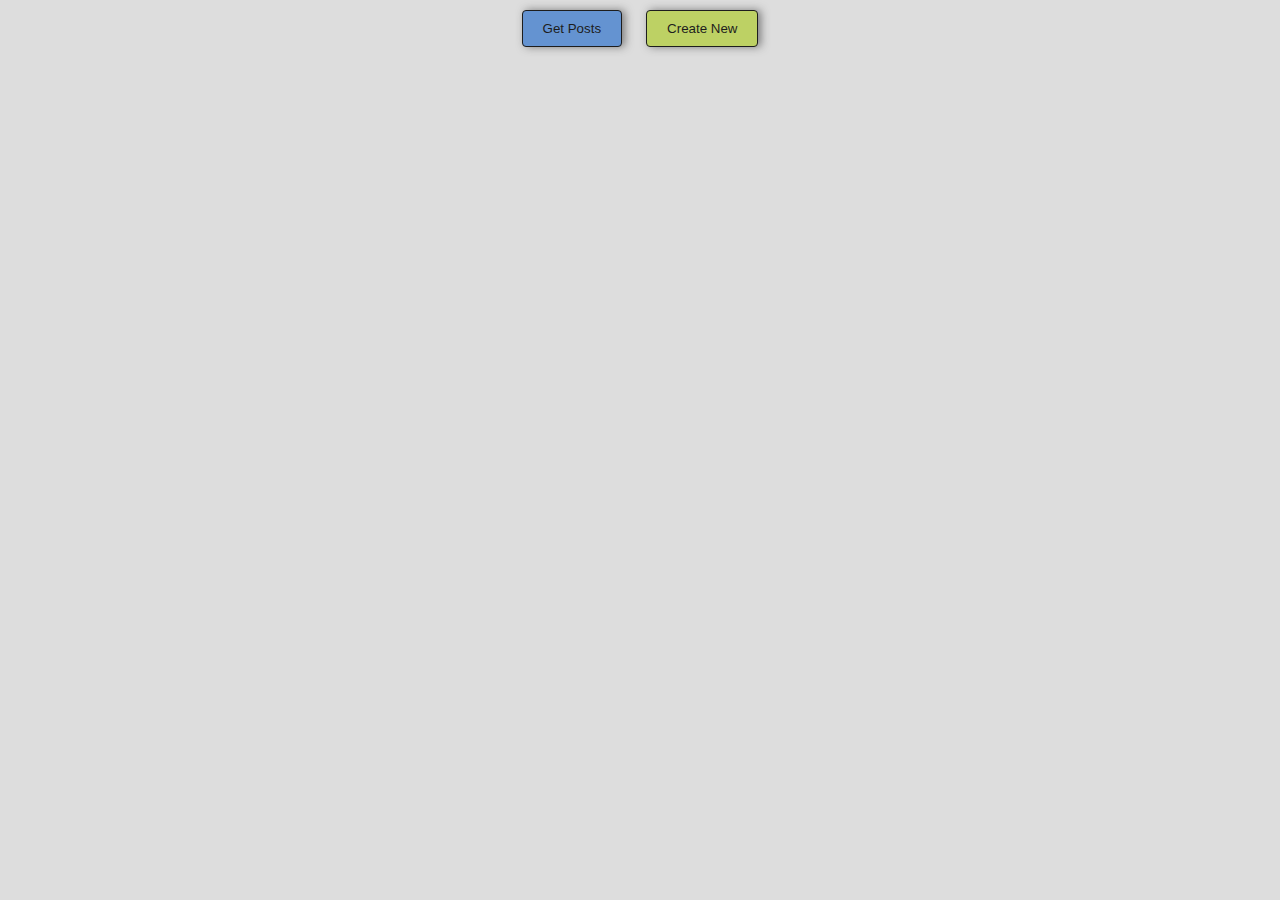
<file: API-Practice/index.html>
<!DOCTYPE html>
<html lang="en">
  <head>
    <meta charset="UTF-8" />
    <meta name="viewport" content="width=device-width, initial-scale=1.0" />
    <meta http-equiv="X-UA-Compatible" content="ie=edge" />
    <link
      href="https://fonts.googleapis.com/css?family=Lato&display=swap"
      rel="stylesheet"
    />
    <link rel="stylesheet" href="styles.css" />
    <title>XHR Playground</title>
  </head>
  <body>
    <main class="container">
      <div class="buttons">
        <button id="getBtn" class="btn btn-blue">Get Posts</button>
        <button id="postBtn" class="btn btn-yellow">Create New</button>
      </div>
      <form id="myForm">
        <input type="text" placeholder="Title" />
        <input type="text" placeholder="User ID" />
        <textarea cols="30" rows="10" placeholder="Post"></textarea>
        <input class="btn btn-green" type="submit" value="Submit" />
      </form>
      <p id="error"></p>
      <p id="success"></p>
      <div id="resCont" class="resContainer">
        <ul id="responses"></ul>
      </div>
    </main>
    <script src="morePractice.js"></script>
  </body>
</html>
</file>
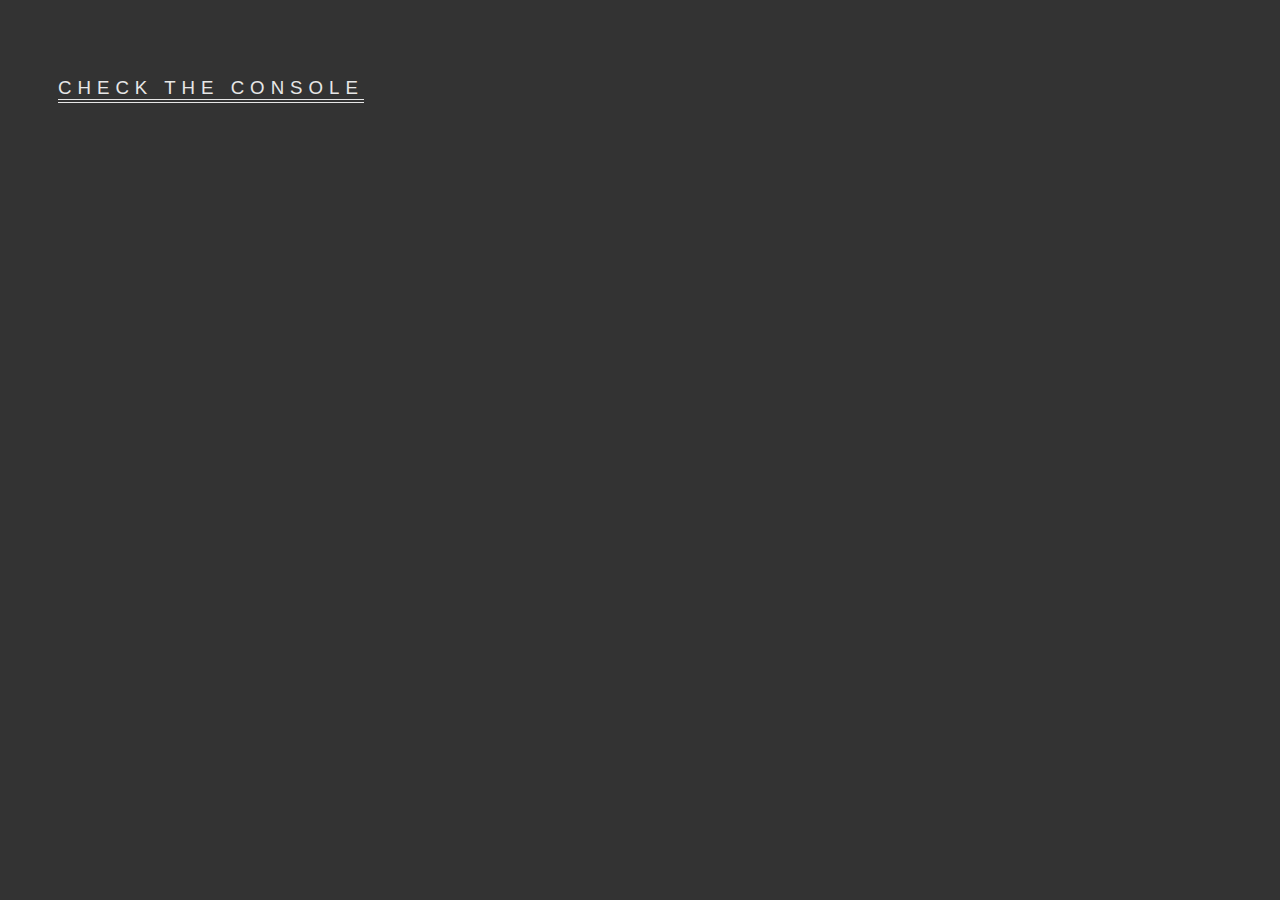
<file: test.html>
<!DOCTYPE html>
<html lang="en">
  <head>
    <meta charset="UTF-8" />
    <meta name="viewport" content="width=device-width, initial-scale=1.0" />
    <meta http-equiv="X-UA-Compatible" content="ie=edge" />
    <link rel="icon" type="image/png" href="./favicon.png" />
  </head>
  <body
    style="background-color: rgb(51, 51, 51); color: rgb(231, 231, 231); padding: 50px"
  >
    <p
      style="font-size:14pt; text-transform: uppercase; font-family: Arial, Helvetica, sans-serif; letter-spacing: 6px; border-bottom: 4px double rgb(231, 231, 231); width: fit-content"
    >
      check the console
    </p>
    <script src="./Arrays/2DArrays/maxIncreaseToKeepSkyline.js"></script>
  </body>
</html>
</file>
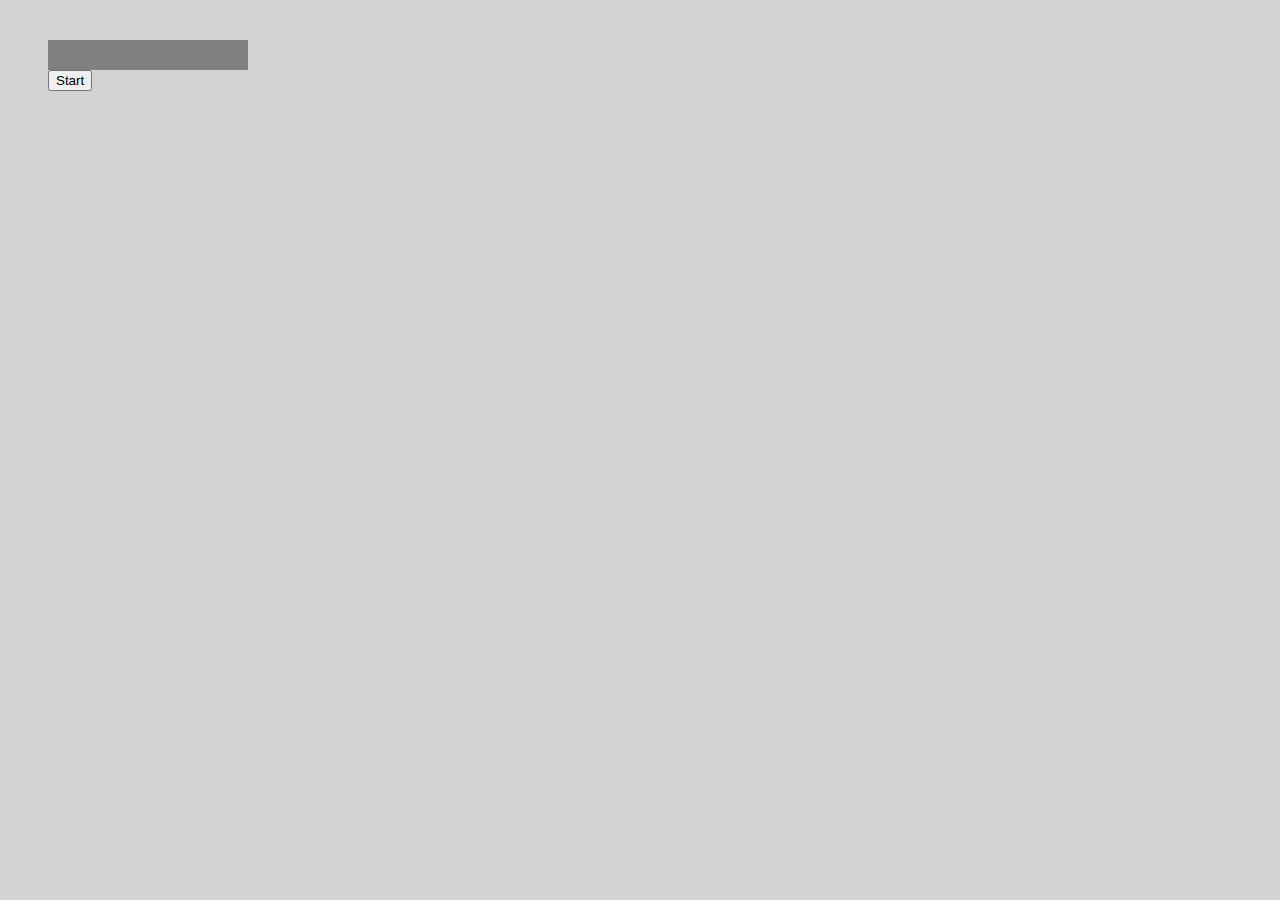
<file: JSPlayground/loading.html>
<!DOCTYPE html>
<html lang="en">
  <head>
    <meta charset="UTF-8" />
    <meta name="viewport" content="width=device-width, initial-scale=1.0" />
    <meta http-equiv="X-UA-Compatible" content="ie=edge" />
    <title>Loading Bar</title>
  </head>
  <body>
    <div class="bar-container">
      <div id="bar" class="bar" />
    </div>
    <button onclick="fillBar(2)">Start</button>

    <script>
    
        function fillBar(seconds){
            const bar = document.getElementById("bar");
            let atPercent = 0;
            const interval = setInterval(()=>{
                console.log('Running at ' + atPercent);
                bar.style.width = atPercent + "%";
                atPercent++;
                if(atPercent > 100){
                    clearInterval(interval);
                }
            }, (seconds * 1000) / 100)
        }

    </script>

    <style>
      body {
        background-color: lightgrey;
      }
      .bar-container {
        width: 200px;
        height: 30px;
        margin: 40px;
        background-color: grey;
      }
      .bar {
        background-color: green;
        height: 100%;
        width: 0;
      }
    </style>
  </body>
</html>
</file>
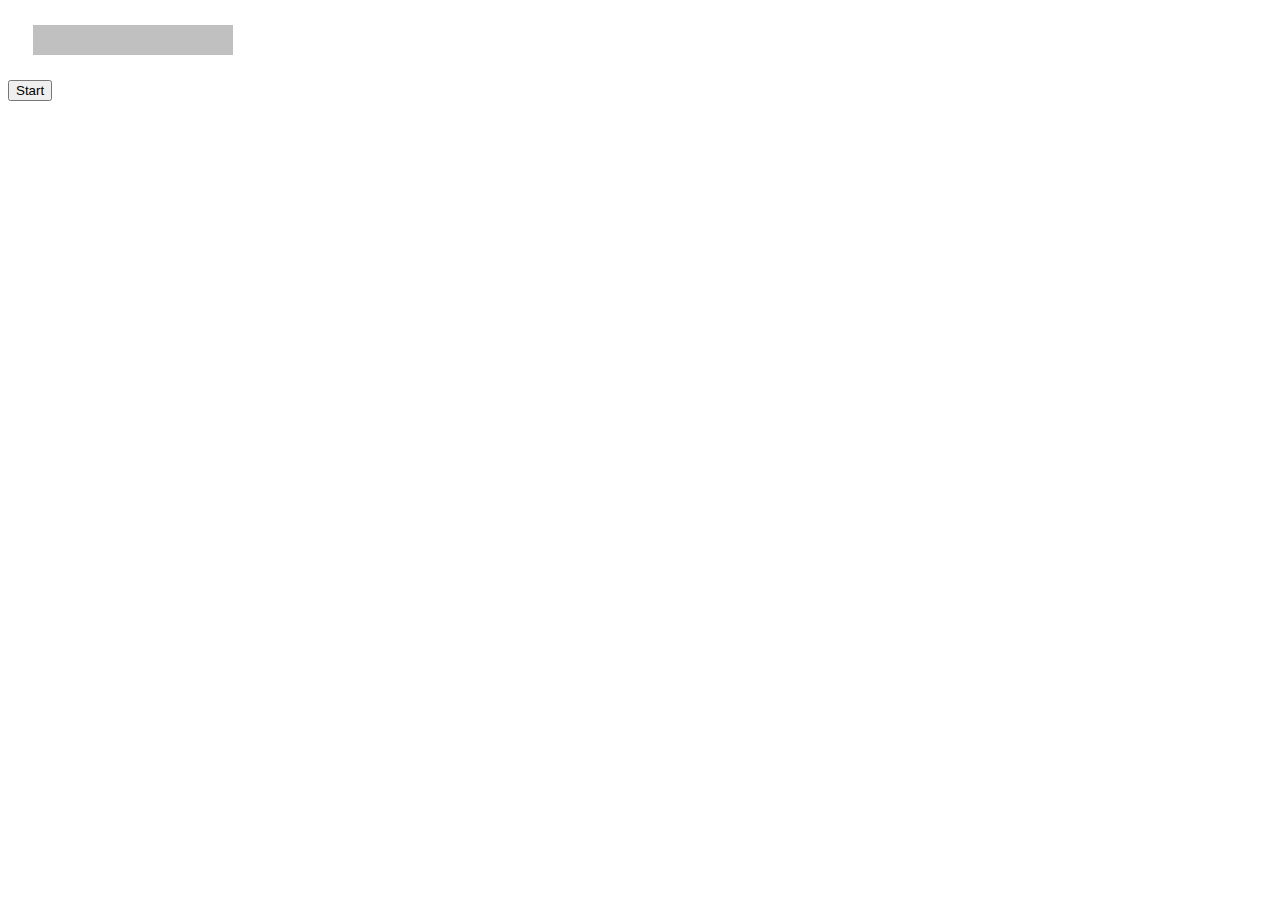
<file: JSPlayground/loadingWithCss.html>
<!DOCTYPE html>
<html lang="en">
  <head>
    <meta charset="UTF-8" />
    <meta name="viewport" content="width=device-width, initial-scale=1.0" />
    <meta http-equiv="X-UA-Compatible" content="ie=edge" />
    <title>Loading with CSS</title>
  </head>
  <body>
    <div class="bar-container">
      <div id="bar" class="bar"></div>
    </div>
    <button onclick="fillBar(2)">Start</button>

    <script>
        
      function fillBar(s) {
        const bar = document.getElementById("bar");
        if (bar.style.width === "100%") {
          bar.style.width = 0;
        } else {
          bar.style.width = "100%";
        }
        console.log(bar.style.width);

        bar.style.transition = `${s}s linear all`;
      }
    </script>

    <style>
      .bar-container {
        background-color: rgb(192, 192, 192);
        height: 30px;
        width: 200px;
        margin: 25px;
      }
      .bar {
        background-color: green;
        height: 100%;
        width: 0;
      }
    </style>
  </body>
</html>
</file>
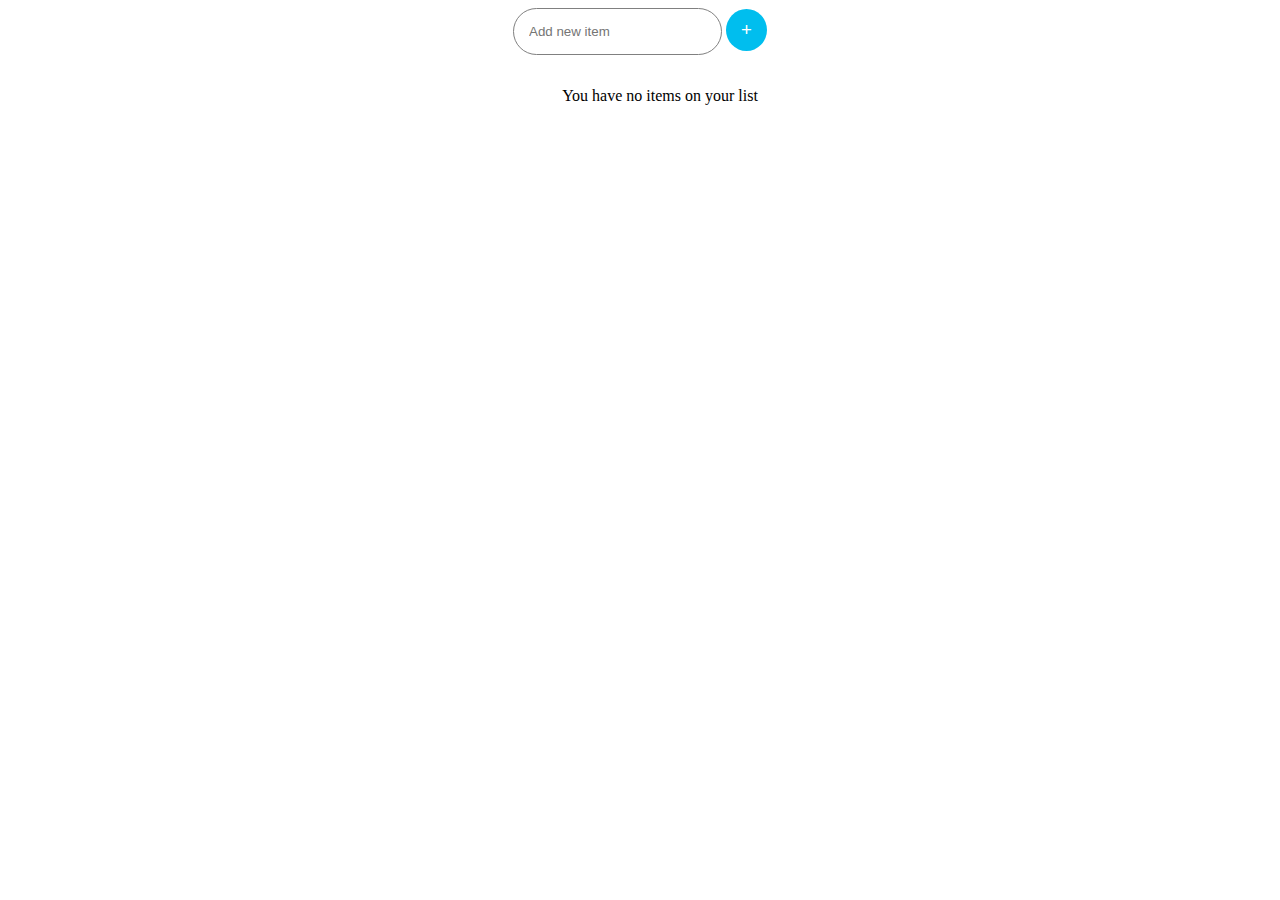
<file: simpleTodoListApp/listInsert.html>
<!DOCTYPE html>
<html lang="en">
  <head>
    <meta charset="UTF-8" />
    <meta name="viewport" content="width=device-width, initial-scale=1.0" />
    <meta http-equiv="X-UA-Compatible" content="ie=edge" />
    <title>Document</title>
    <link rel="stylesheet" href="listInsert.css" />
  </head>
  <body>
    <div class="listContainer">
      <form>
        <input type="text" id="listItem" placeholder="Add new item" />
        <button type="button" onclick="onAddItem()">+</button>
      </form>
      <ul id="list">
        <p>You have no items on your list</p>
      </ul>
    </div>
    <script src="./listInsert.js"></script>
  </body>
</html>
</file>
<file: API-Practice/styles.css>
* {
    margin: 0;
    padding: 0;
}

html {
    font-family: 'Lato', sans-serif;
    box-sizing: border-box;
}

.container {
    height: 100vh;
    width: 100%;
    display: flex;
    flex-flow: column;
    align-items: center;
    background-color: rgb(221, 221, 221);
}

.buttons {
    margin: 10px 0;
}

.btn {
    padding: 10px 20px;
    margin: 0 10px;
    border-radius: 4px;
    background-color: grey;
    color: rgb(29, 29, 29);
    border: 1px solid rgb(29, 29, 29);
    outline: none;
    cursor: pointer;
    box-shadow: 3px 0 8px rgba(63, 63, 63, 0.61);
    transition: all 250ms ease;
}

.btn:active {
    box-shadow: 1px 0 4px rgba(15, 15, 15, 0.61);
}

.btn-green {
    background-color: rgb(115, 189, 115);
}

.btn-green:hover {
    background-color: rgb(162, 233, 162);
}

.btn-yellow {
    background-color: rgb(189, 209, 100);
}

.btn-yellow:hover {
    background-color: rgb(226, 243, 152);
}

.btn-blue {
    background-color: rgb(100, 147, 209);
}

.btn-blue:hover {
    background-color: rgb(140, 185, 243);
}

#myForm {
    display: none;
    flex-flow: column;
    width: 300px;
    padding: 30px;
}

#myForm input, #myForm textarea {
    margin: 5px;
    border-radius: 4px;
    border: 1px solid rgb(44, 44, 44);
    padding: 5px;
    font-size: 12pt;
    font: inherit;
}

#error {
    color: red;
}

#success {
    color: rgb(0, 115, 160);
}

#resCont {
    display: none;
}

.resContainer {
    height: 500px;
    overflow: scroll;
}

.post {
    width: 700px;
    margin: 10px 0;
    border: 1px solid black;
    padding: 10px;
    background-color: rgb(243, 243, 243);
}

.post h2 {
    color: rgb(0, 115, 160);
}
</file>
<file: simpleTodoListApp/listInsert.css>
.listContainer {
    display: flex;
    flex-direction: column;
    width: 45%;
    align-items: center;
    margin: auto;
}

input {
    padding: 15px;
    border-radius: 25px;
    border: 1px solid grey;
    outline: none;
}

button {
    padding: 10px 15px;
    border-radius: 50%;
    border: none;
    outline: none;
    background-color: rgb(0, 190, 238);
    font-size: 14pt;
    color: white;
}

li {
    padding: 15px 55px;
    display: block;
    background-color: rgb(226, 226, 226);
    border-radius: 25px;
    margin-top: 7px;
}

li:nth-child(3n) {
    color: red;
    background-color: rgb(160, 225, 255);
}
</file>
